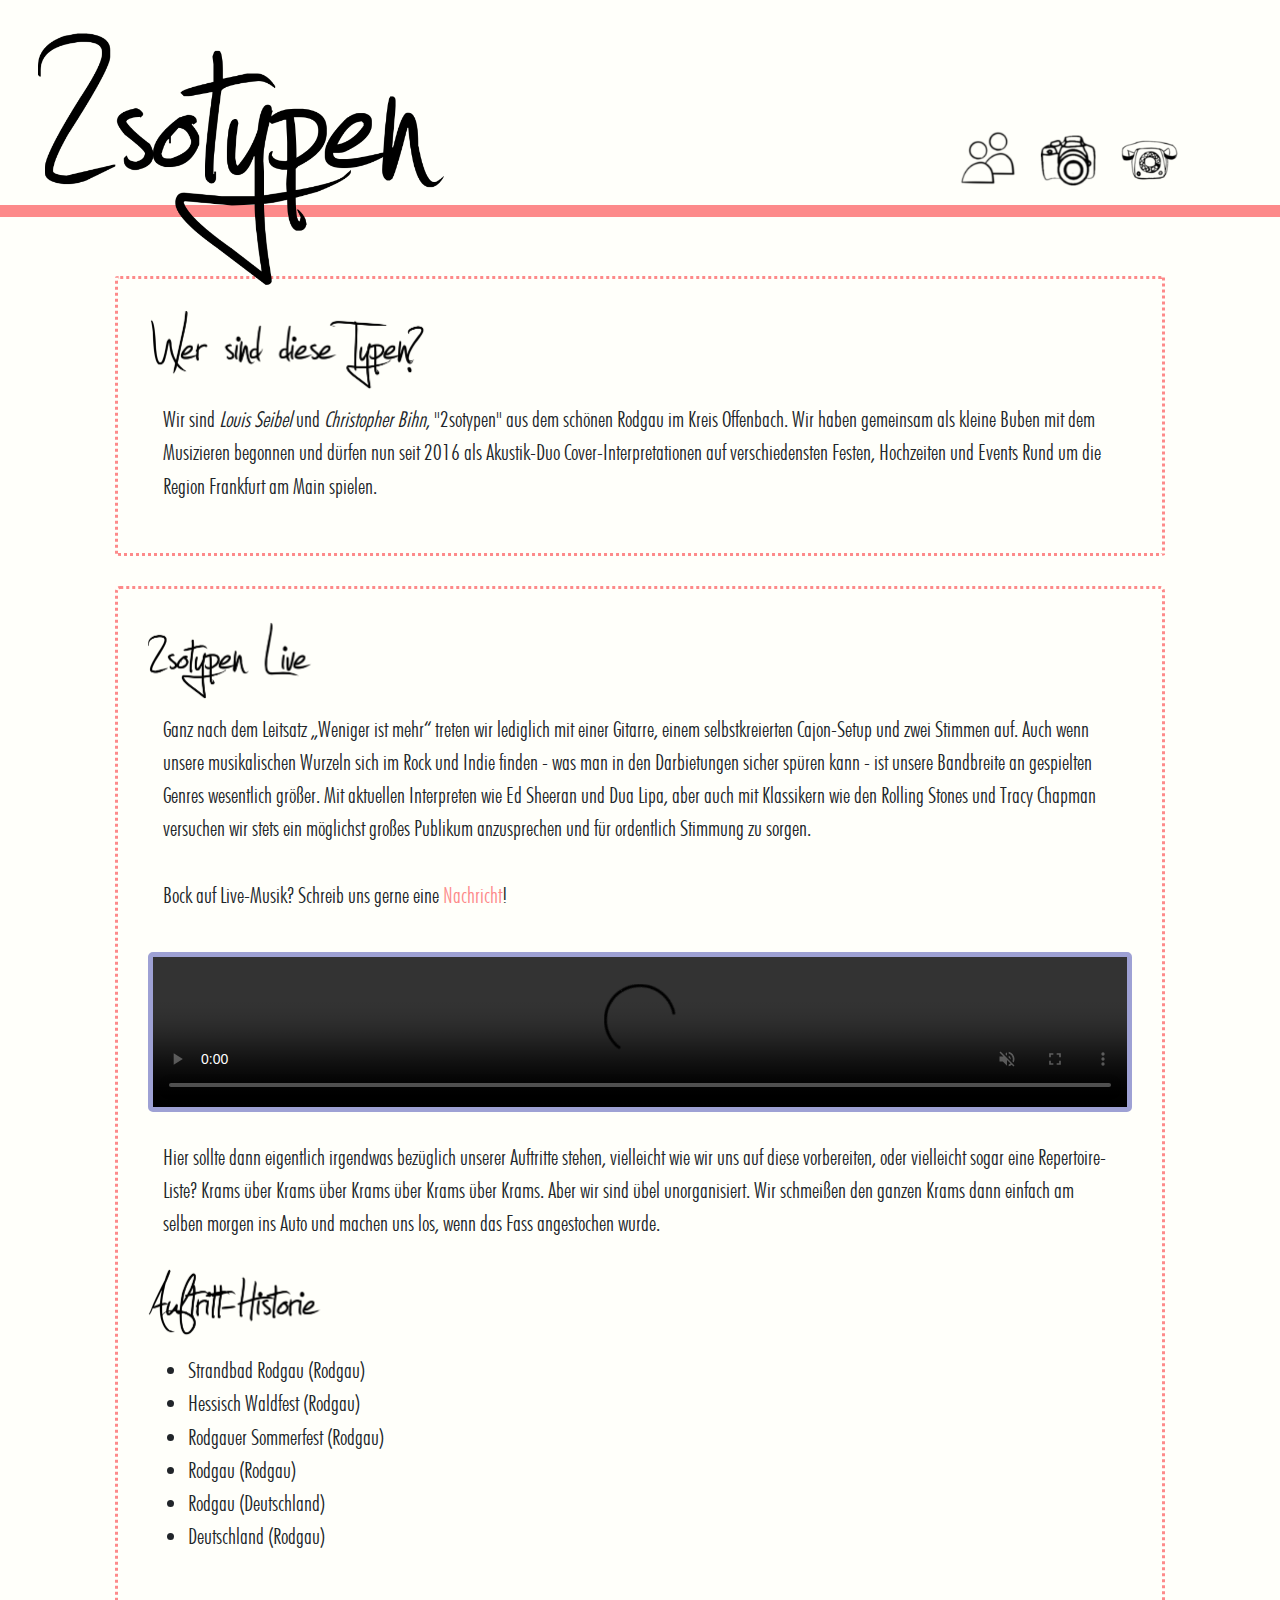
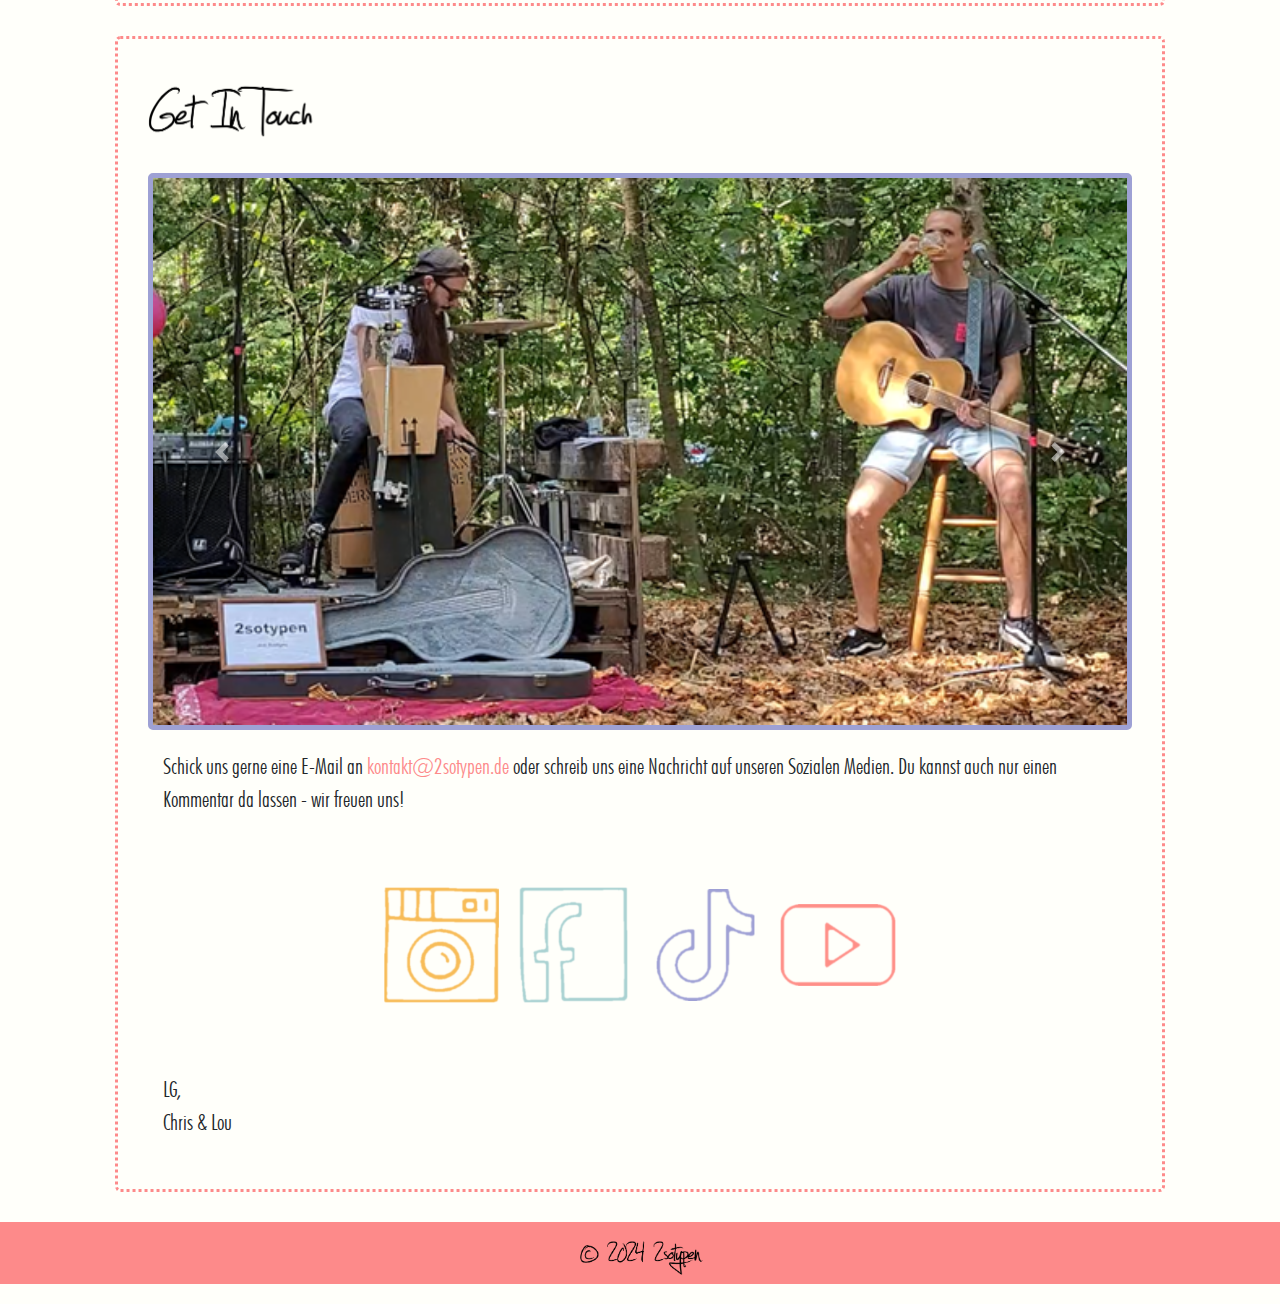
<file: index.html>
<!DOCTYPE html>
<html lang="de">
<head>
<!-- START HEAD META -->
<meta charset="UTF-8">
<meta name="viewport" content="width=device-width, initial-scale=1.0;">
<meta name="description" content="2sotypen - eine 2-Mann-Band mit großem Repertoire aus dem schönen Rodgau bei Frankfurt am Main.">
<meta name="keywords" content="Coverband, Musik, Live-Musik, Auftritte, Rodgau, Kreis Offenbach, Frankfurt am Main, Live-Musik in Frankfurt">
<meta name="author" content="2sotypen aus Rodgau">
<meta http-equiv='cache-control' content='no-cache'>
<meta http-equiv='expires' content='0'>
<meta http-equiv='pragma' content='no-cache'>
<link href="https://2sotypen.de/" rel="canonical">
<!-- END HEAD META -->
<title>2sotypen | aus Rodgau</title>
<link rel="stylesheet" href="https://stackpath.bootstrapcdn.com/bootstrap/4.5.2/css/bootstrap.min.css">
<link rel="stylesheet" href="styles.css">
<!-- SCHEMA MARKUP START -->
<script type="application/ld+json">
<!-- TODO: ADD SCHEMA MARKUP -->
</script>
<!-- SCHEMA MARKUP END -->

</head>
<body>

<header>
  <nav class="navbar navbar-light">
    <h1>
      <a class="navbar-brand" href="https://2sotypen.de/">
        <img id="logo" src="/img/logo.png" alt="2sotypen Akustik-Duo">
      </a>
    </h1>
      <ul class="navbar-nav ml-auto">
        <li class="nav-item">
          <a class="nav-link" href="#about">
            <img class="nav-img" src="/img/people.png" alt="Link zur 'Über Uns'-Sektion">
          </a>
        </li>
        <li class="nav-item">
          <a class="nav-link" href="#gallery">
            <img class="nav-img" src="/img/camera.png" alt="Link zur 'Gallerie'-Sektion">
          </a>
        </li>
        <li class="nav-item">
          <a class="nav-link" href="#contact">
            <img class="nav-img" src="/img/phone.png" alt="Link zur 'Kontakt'-Sektion">
          </a>
        </li>
      </ul>
  </nav>
</header>

<div class="header-line"></div>

<div class="container mt-5">
  <section id="about">
    <h2><img class="heading" src="/img/about.png" alt="Wer sind diese Typen?"></h2>
    <div class="container">
      <p>
        Wir sind <i>Louis Seibel</i> und <i>Christopher Bihn</i>, "2sotypen" aus dem schönen Rodgau im Kreis Offenbach. Wir haben gemeinsam als kleine Buben mit dem Musizieren begonnen und 
        dürfen nun seit 2016 als Akustik-Duo Cover-Interpretationen auf verschiedensten Festen, Hochzeiten und Events Rund um die Region Frankfurt am Main spielen.
      </p>
    </div>
  </section>


  <section id="gallery">
    <h2><img class="heading" src="/img/2sotypen-live.png" alt="2sotypen Live"></h2>
    <div class="container">
      <p>
        Ganz nach dem Leitsatz „Weniger ist mehr“ treten wir lediglich mit einer Gitarre, einem selbstkreierten Cajon-Setup und zwei Stimmen auf. Auch wenn unsere 
        musikalischen Wurzeln sich im Rock und Indie finden - was man in den Darbietungen sicher spüren kann - ist unsere Bandbreite an gespielten Genres 
        wesentlich größer. Mit aktuellen Interpreten wie Ed Sheeran und  Dua Lipa, aber auch mit Klassikern wie den Rolling Stones und Tracy Chapman versuchen 
        wir stets ein möglichst großes Publikum anzusprechen und für ordentlich Stimmung zu sorgen.<br>
        <br>
        Bock auf Live-Musik? Schreib uns gerne eine <a href="#contact">Nachricht</a>!
      </p>
    </div>

    <video controls autoplay muted loop>
      <source src="/vid/jageilalleer.mp4" type="video/mp4">
      Your browser does not support the video tag.
    </video>

    <div class="container">
      <p>
        Hier sollte dann eigentlich irgendwas bezüglich unserer Auftritte stehen, vielleicht wie wir uns auf diese vorbereiten, oder 
        vielleicht sogar eine Repertoire-Liste? Krams über Krams über Krams über Krams über Krams. Aber wir sind übel unorganisiert. Wir schmeißen den ganzen Krams dann einfach am selben 
        morgen ins Auto und machen uns los, wenn das Fass angestochen wurde.
      </p>
    </div>

    <h3><img class="heading" src="/img/gig-history.png" alt="Die Auftritt-Historie von 2sotypen"></h3>
    <ul>
      <li>Strandbad Rodgau (Rodgau)</li>
      <li>Hessisch Waldfest (Rodgau)</li>
      <li>Rodgauer Sommerfest (Rodgau)</li>
      <li>Rodgau (Rodgau)</li>
      <li>Rodgau (Deutschland)</li>
      <li>Deutschland (Rodgau)</li>
    </ul>

  </section>

  <section id="contact">
    <h2><img class="heading" src="/img/get-in-touch.png" alt="Kontaktaufnahme mit 2sotypen"></h2>

    <div id="imageCarousel" class="carousel slide" data-ride="carousel" data-interval="2500">
      <div class="carousel-inner">
        <div class="carousel-item active">
          <img src="/img/michelangelo1.png" class="d-block w-100" alt="Bihn und Chris">
        </div>
        <div class="carousel-item">
          <img src="/img/michelangelo2.png" class="d-block w-100" alt="Chris reicht Louis ein Bier">
        </div>
        <div class="carousel-item">
          <img src="/img/michelangelo3.png" class="d-block w-100" alt="Chris reicht Louis ein Bier">
        </div>
        <div class="carousel-item">
          <img src="/img/michelangelo4.png" class="d-block w-100" alt="Chris reicht Louis ein Bier">
        </div>
        <div class="carousel-item">
          <img src="/img/michelangelo5.png" class="d-block w-100" alt="Chris und Louis fusionieren mit Michelangelos Gemälde">
        </div>
      </div>
      <a class="carousel-control-prev" href="#imageCarousel" role="button" data-slide="prev">
        <span class="carousel-control-prev-icon" aria-hidden="true"></span>
        <span class="sr-only">Nächster</span>
      </a>
      <a class="carousel-control-next" href="#imageCarousel" role="button" data-slide="next">
        <span class="carousel-control-next-icon" aria-hidden="true"></span>
        <span class="sr-only">Vorheriger</span>
      </a>
    </div>

    <div class="container">
      <p>
        Schick uns gerne eine E-Mail an <a href="mailto:kontakt@2sotypen.de">kontakt@2sotypen.de</a> 
        oder schreib uns eine Nachricht auf unseren Sozialen Medien. Du kannst auch nur einen Kommentar da lassen - wir freuen uns!
      </p>
    </div>

    <address>
      <a href="https://www.instagram.com/2sotypen/" target="_blank"><img class="social-img instagram" src="/img/instagram.png" alt="Link für Instagram"></a>
      <a href="https://www.facebook.com/2sotypen/" target="_blank"><img class="social-img facebook" src="/img/facebook.png" alt="Link für Facebook"></a>
      <a href="https://www.tiktok.com/@2sotypen" target="_blank"><img class="social-img tiktok" src="/img/tiktok.png" alt="Link für Tiktok"></a>
      <a href="https://www.youtube.com/@2sotypen" target="_blank"><img class="social-img youtube" src="/img/youtube.png" alt="Link für YouTube"></a>
    </address>

    <div class="container">
      <p>
        LG, <br>
        Chris & Lou
      </p>
    </div>

  </section>
</div>

<footer class="footer">
  <div class="container text-center">
    <p id="copyright">
      <img src="/img/copyright.png" alt="Copyright 2024 2sotypen">
    </p>
  </div>
</footer>

<script src="script.js"></script>
<script src="https://code.jquery.com/jquery-3.5.1.slim.min.js"></script>
<script src="https://cdn.jsdelivr.net/npm/@popperjs/core@2.7.2/dist/umd/popper.min.js"></script>
<script src="https://stackpath.bootstrapcdn.com/bootstrap/4.5.2/js/bootstrap.min.js"></script>

</body>
</html>
</file>
<file: styles.css>
/* ------------------ FONTS & VARIABLES------------------ */
:root {
  --color-white: #FFFFFF;
  --color-creme: #fffffa;
  --color-black: #000000;
  --color-grey: #333333;
  --color-turqouise: #A8D1D1;
  --color-lila: #9EA1D4;
  --color-apricot: #FD8A8A;
  --font-family-futura: 'Futura', Arial, sans-serif;
  --font-size-regular: calc(.6rem + .8vw);
}

@font-face {
  font-family: 'Futura';
  src: url('/font/Futura.ttf'); /* sets the link to the Standard Font file of the websites font */
  src: url('/font/Futura.eot') format('embedded-opentype'), /* sets the link to the Embedded OpenType Font file of the websites font */
       url('/font/Futura.woff2') format('woff2'), /* sets the link to the WOFF2 Font file of the websites font */
       url('/font/Futura.woff') format('woff'), /* sets the link to the WOFF Font file of the websites font */
       url('/font/Futura.ttf')  format('truetype'), /* sets the link to the TrueType Font file of the websites font */
}

/* ---------------------- GLOBAL STYLES ---------------------- */

html, body {
  background-color: var(--color-creme);
  font-family: var(--font-family-futura);
  font-size: var(--font-size-regular);
  margin: 0;
  padding: 0;
}

h2 img {
  height: calc(20px + 5vw);
}

h3 img {
  height: calc(20px + 5vw);
}

a {
  color: var(--color-apricot);
}

a:hover {
  color: var(--color-lila);
  text-decoration: overline;
}

section {
  border: 3px var(--color-apricot) dotted;
  border-radius: .5%;
  margin: 30px;
  padding: 30px;
}

header {
  height: 16vw;
  margin: 0;
  padding: 2vw;
}

.header-line {
  border: .5vw var(--color-apricot) solid;
}

.navbar {
  margin: 0;
  padding: 0;
}

.navbar-nav {
  margin-top: -10px;
  margin-right: 5vw;
  flex-direction: row;
}

.nav-item {
  margin: 0 10px;
}

.nav-link {
  padding: 0;
}

.nav-img {
  width: calc(10px + 4vw);
  margin: 0px;
  padding: 2px;

}

.nav-img:hover {
  border: 3px var(--color-lila) dotted;
}

#logo {
  height: 20vw;
}

video {
  border: 5px var(--color-lila) solid;
  border-radius: 5px;
  margin: 20px 0;
  width: 100%;
}

.carousel-inner {
  border: 5px var(--color-lila) solid;
  border-radius: 5px;
  margin: 20px 0;
}

address {
  margin: 5vw;
  text-align: center;
}

.social-img {
  width: 10vw;
}

.social-img:hover {
  padding: 15px;
}

.instagram {
  filter: invert(72%) sepia(100%) saturate(5500%) hue-rotate(345deg) brightness(222%) contrast(94%);
}

.facebook {
  filter: invert(98%) sepia(3%) saturate(3125%) hue-rotate(136deg) brightness(91%) contrast(78%);
}

.tiktok {
  filter: invert(75%) sepia(61%) saturate(1305%) hue-rotate(192deg) brightness(95%) contrast(74%);
}

.youtube {
  filter: invert(63%) sepia(26%) saturate(925%) hue-rotate(314deg) brightness(101%) contrast(107%);
}

footer {
  background-color: var(--color-apricot);
  margin: 0;
}

#copyright img {
  width: 10vw;
}

/* ---------------------- WEBVIEW STYLES ---------------------- */
@media only screen and (min-width: 767px) {
  /* Your CSS rules for mobile devices */
}

/* ---------------------- MOBILE VIEW STYLES ---------------------- */

@media only screen and (max-width: 767px) {
  /* Your CSS rules for mobile devices */
}


/* ---------------------- MAINTENANCE STYLES ---------------------- */


/* html {background-color: black;}
body {background-color: white;}
h2 img {background-color: gold;}
h3 img {background-color: cadetblue}
a {background-color: aqua}
a:hover {background-color: hotpink;}
section {background-color: tan}
header {background-color: firebrick}
.header-line {background-color: chocolate}
.navbar {background-color: cornflowerblue;}
.navbar-nav {background-color: violet}
.nav-item {background-color: ghostwhite;}
.nav-img {background-color: teal}
.nav-img:hover {background-color: darkblue}
#logo {background-color: chartreuse}
video {background-color: royalblue}
.carousel-inner {background-color: tomato}
address {background-color: khaki}
.social-img {background-color: lawngreen}
.social-img:hover {background-color: yellow}
footer {background-color: rebeccapurple}
#copyright img {background-color: brown} */
</file>
